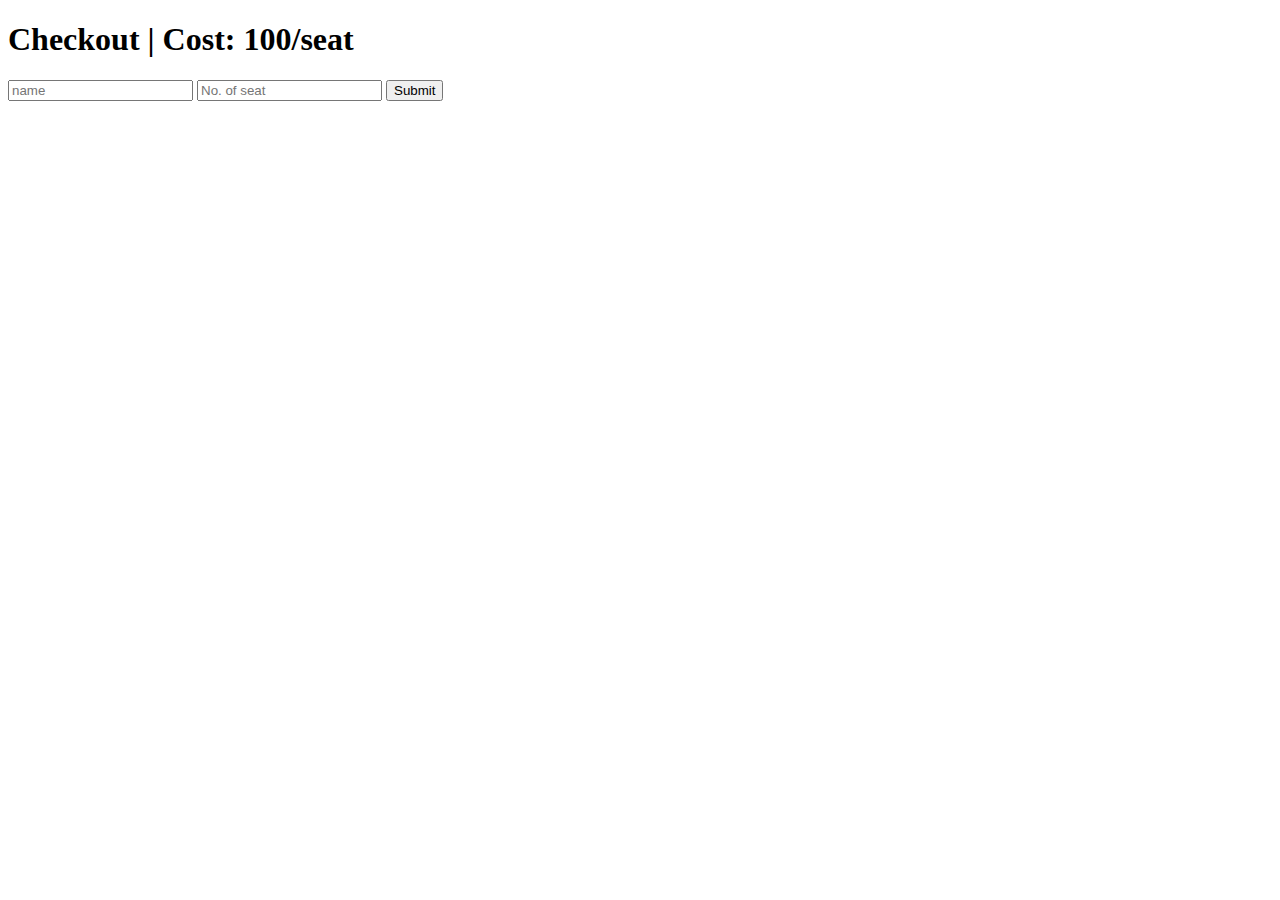
<file: checkout.html>
<!DOCTYPE html>
<html lang="en">
  <head>
    <meta charset="UTF-8" />
    <meta http-equiv="X-UA-Compatible" content="IE=edge" />
    <meta name="viewport" content="width=device-width, initial-scale=1.0" />
    <title>Checkout</title>
  </head>
  <body>
    <div id="navbar">
      <h1>Checkout | Cost: 100/seat</h1>
      <!-- Display the wallet amount here inside h1 tag with id as "wallet". Note only amount, no extra text. Like 500 not Rs 500 -->
    </div>
    <div id="user-detail">
      <!-- input field to accept user name with id as "user_name"  -->
      <!-- input field to accept number of seats with id as "number_of_seats"  -->
      <!-- A submit button to confirm booking with id as "confirm"  -->
      <form action="">
        <input type="text" placeholder="name">
        <input type="text" placeholder="No. of seat">
         <input type="submit">
      </form>
    </div>

    <div id="movie">
      <!-- Append the selected movie for booking here -->
      <!-- movie should have title and image  -->
      <!-- It should be the same movie you selected for booking  -->
    </div>
  </body>
</html>
<script src="scripts/checkout.js"></script>
<script>
</file>
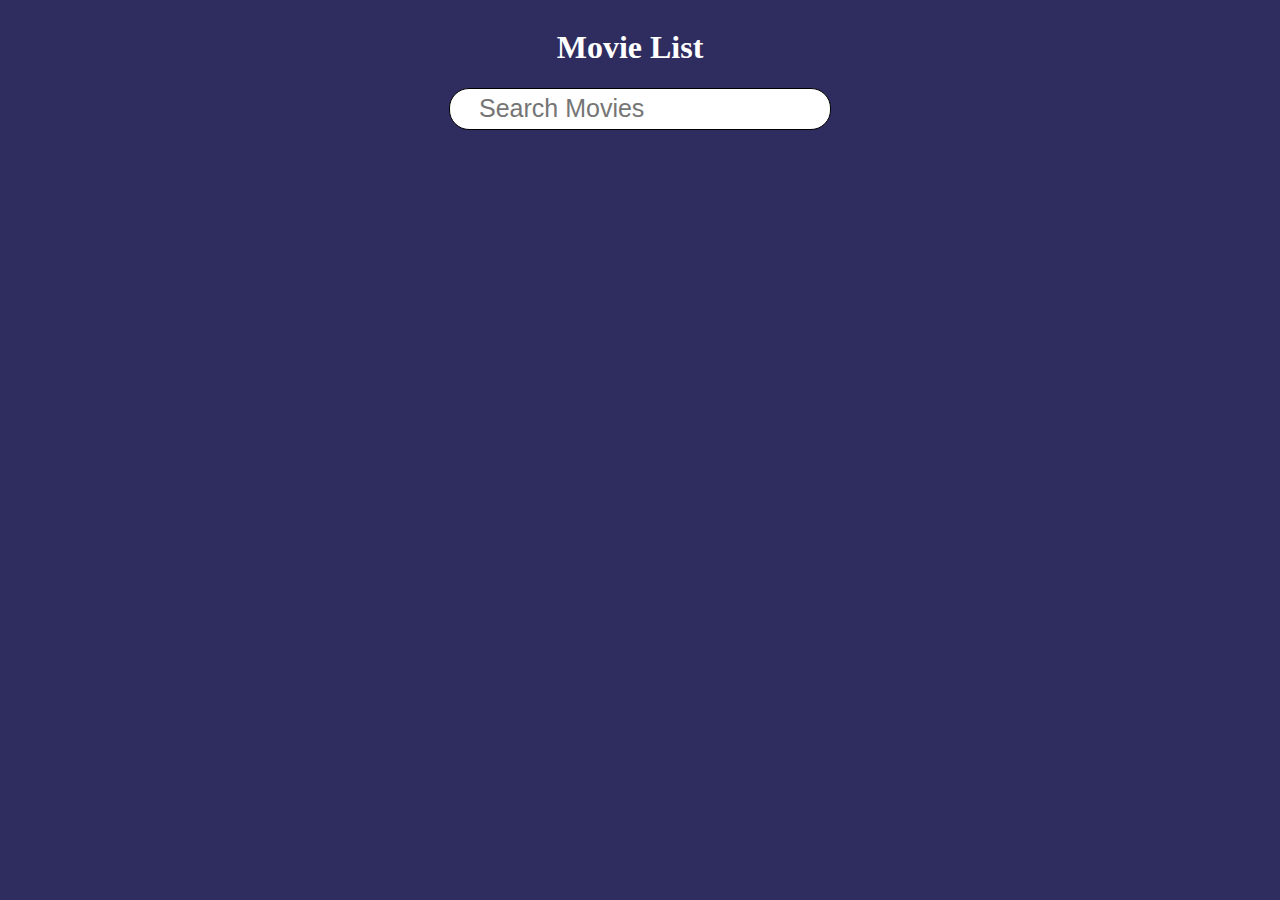
<file: movies.html>
<!DOCTYPE html>
<html lang="en">
  <head>
    <meta charset="UTF-8" />
    <meta http-equiv="X-UA-Compatible" content="IE=edge" />
    <meta name="viewport" content="width=device-width, initial-scale=1.0" />
    <title>Movies</title>
    <link rel="stylesheet" href="movies.css">
  </head>
  <body>
    <div id="navbar">
      <h1>Movie List</h1>

      <!-- Display the wallet amount here inside h1 tag with id as "wallet". Note only amount, no extra text. Like 500 not Rs 500 -->
    </div>
    <div id="search_bar">
      <input type="text" placeholder="Search Movies" id="search" oninput="debounce(main,1000)">
      <!-- input box for searching movies with id as "search" -->
      <!-- No button should be there for searching movies, it should search with input  -->
    </div>

    <div id="movies">
      <!-- Append all searched movies here in grid format -->
      <!-- Every movie card should have image, title and a book now button  -->
      <!-- Book now buttons should have class "book_now"  -->
    </div>
  </body>
</html>
<script src="scripts/movies.js"></script>
</file>
<file: movies.css>
body{
    background-color: #2f2d5f;
    color: white;
}
#navbar{
    display: flex;
    margin: auto;
    justify-content: center;
    margin-right: 20px;
          }
 #movies{
        display: grid;
        grid-template-columns: repeat(4,1fr);
        gap: 20px;
        margin-top: 20px;
        margin: 10px;
        
          }
#movies>div{
    background-color: white;
    border-radius: 10px;
    margin: auto;
    text-align: center;
    box-shadow: rgba(100, 100, 111, 0.2) 0px 7px 29px 0px;
}
#movies>div>img{
    border-radius: 10px;
}
#movies>div>button{
   padding: 10px;
   border-radius: 10px;
   color: white;
   background-color:#7938ea;
}
#movies>div>h2{
    color: black;
}
 #search_bar{
     border: 1px solid black;
     text-align: center;
     width: 30%;
     margin: auto;
     border-radius: 20px;
     height: 40px;
     background-color: white;

     
 }         
 #search_bar>input{
     font-size: 25px;
     border: none;
     padding: 5px;
 }
</file>
